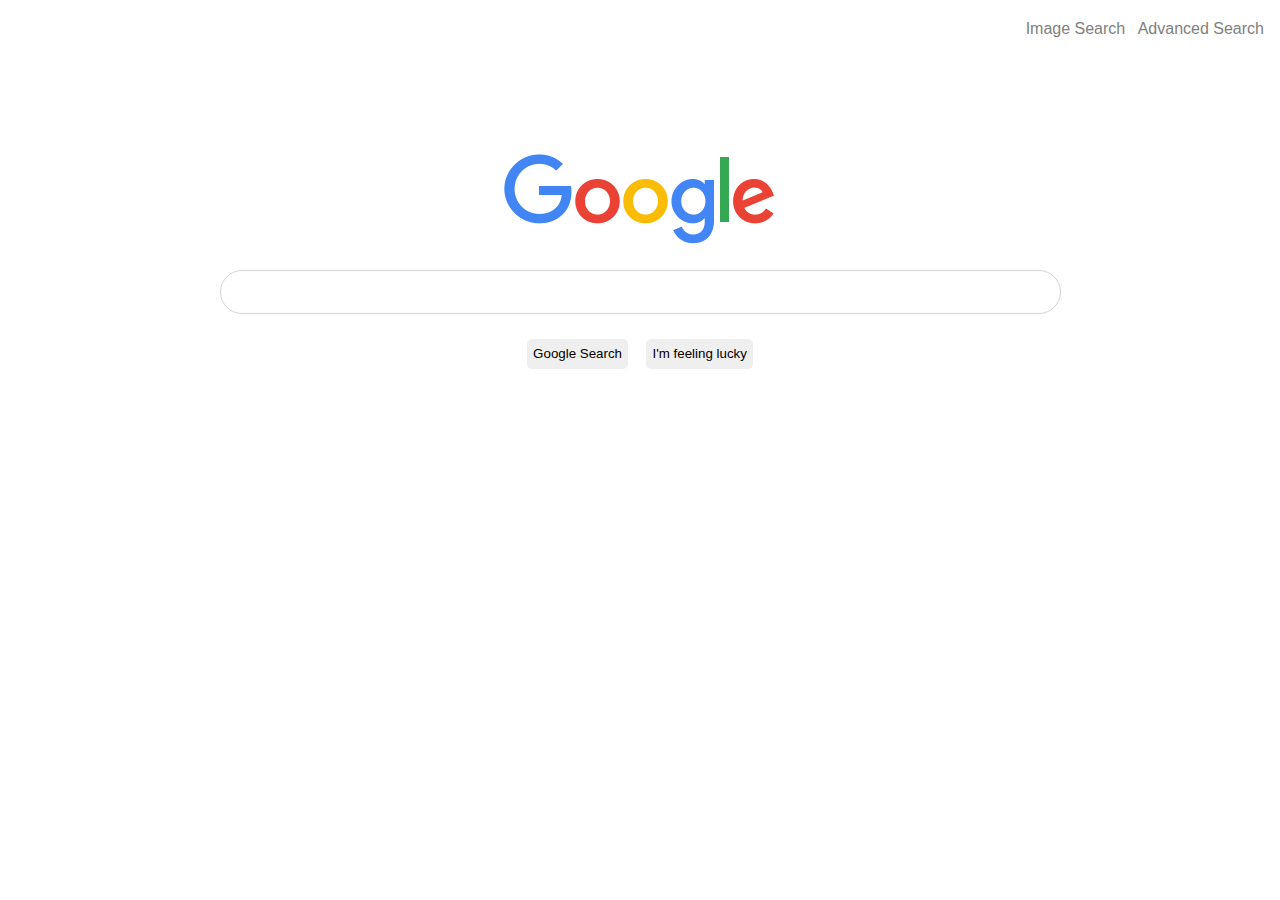
<file: index.html>
<!DOCTYPE html>
<html lang="en">
    <head>
        <title>Search</title>
		<link rel="stylesheet" href="style.css">
    </head>
    <body>
        <p><a href="images.html">Image Search</a> &nbsp <a href="advanced.html">Advanced Search</a></p>
		<img src="googlelogo.png" alt="Google Logo">
		<form action="https://google.com/search">
            <input type="text" name="q" size="100">
			<br><br>
            <input type="submit" value="Google Search">
			<input name = "btnI" type="submit" value="I'm feeling lucky">
        </form>
    </body>
</html>
</file>
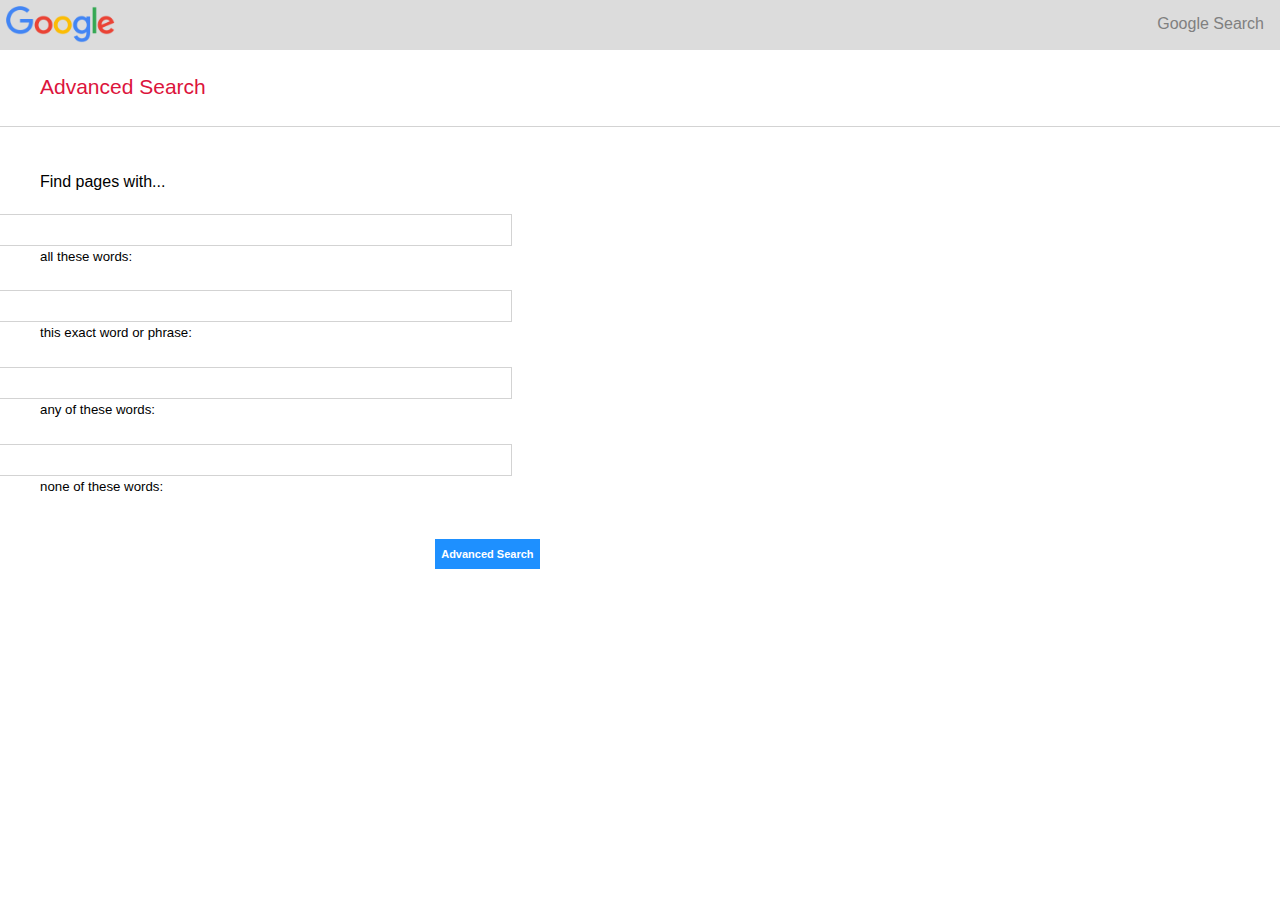
<file: advanced.html>
<!DOCTYPE html>
<html lang="en">
    <head>
        <title>Advanced Search</title>
		<link rel="stylesheet" href="a_style.css">
    </head>
    <body>
	<img src="googlelogo.png" alt="Google Logo">
	<nav><a href="index.html">Google Search</a></nav> 
	<section><h2>Advanced Search</h2></section>
	<h3>Find pages with...</h3>
		<form action="https://google.com/search">
		<input type="text" name="as_q" size="90">
		<h5>all these words: </h5><form action="https://google.com/search">
        <input type="text" name="as_epq" size="90">
		<h5>this exact word or phrase: </h5><form action="https://google.com/search">
        <input type="text" name="as_oq" size="90">
		<h5>any of these words: </h5><form action="https://google.com/search">
		<input type="text" name="as_eq" size="90">
		<h5>none of these words:</h5>
			<br>
            <input type="submit" value="Advanced Search">
        </form>
    </body>
</html>
</file>
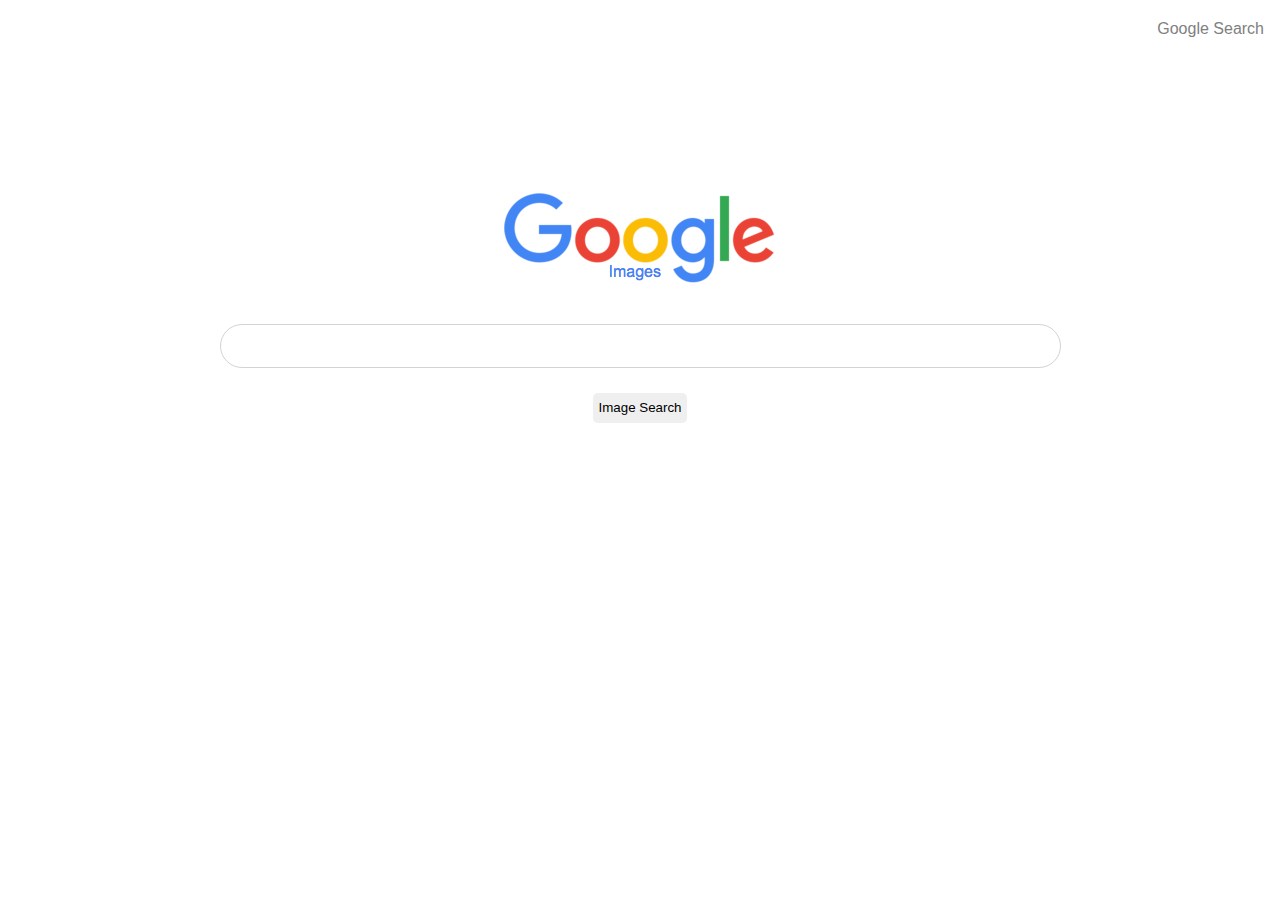
<file: images.html>
<!DOCTYPE html>
<html lang="en">
    <head>
        <title>Image Search</title>
		<link rel="stylesheet" href="style.css">
    </head>
    <body>
	<p><a href="index.html">Google Search</a></p>
        <img src="imagelogo.png" alt="Google Logo">
		<form action="https://www.google.fi/images">
            <input type="text" name="q" size="100">
			<br><br>
            <input type="submit" value="Image Search">
        </form>
    </body>
</html>
</file>
<file: style.css>
body {
	margin-top: 12%;
	text-align: center;
	font-family: Arial;
}

img {
	margin-bottom:20px;
}

input[type=text] {
	height: 40px;
	border: 1px solid lightgrey;
	border-radius: 30px;
	padding-left: 20px;
	padding-right: 20 px;
}

input[type=text]:hover {
	box-shadow:1px 1px 2px 2px gainsboro;
}

input[type=submit]{
	height: 30px;
	border-style:none;
	border-radius: 5px;
	margin: 7px;
}

input[type=submit]:hover {
	border: 1px solid grey;
}

a:link {
	color: grey;
	text-decoration: none;
}

a:hover {
	text-decoration: underline;
}

a:visited {
	color: grey;
	text-decoration: none;
}

p {
  position: absolute;
  top: 4px;
  right: 16px;
  font-size: 16px;
}
</file>
<file: a_style.css>
body {
	box-sizing: border-box;
	font-family: Arial;
	margin: 0;
}

img {
  box-sizing:border-box;
  position: absolute;
  max-height: 5.5%;
  padding-right:94.3%;
  padding-left:0.5%;
  padding-top: 0.5%;
  padding-bottom:0.5%;
  background-color: gainsboro;
}

section {
	box-sizing:border-box;
	border-bottom: 1px solid LightGrey;
	padding-top: 45px;
	padding-bottom:10px;	
}

nav {
  position: absolute;
  top: 15px;
  right: 16px;
  font-size: 16px;
}

a:link {
	color: grey;
	text-decoration: none;
}

a:hover {
	text-decoration: underline;
}

a:visited {
	color: grey;
	text-decoration: none;
}

h2 {
	font-weight: normal;
	font-size: 21px;
	color: crimson;
	margin-left: 40px;
	margin-top: 30px;
}

h3 {
	padding-top: 30px;
	font-weight: normal;
	font-size:16px;
	margin-left: 40px;
}

h5 {
	
	display: block;
	font-weight: normal;
	width: 200px;
	margin-left: 40px;
	line-height: 1.7;
	
}

input[type=text] {
	
	display: block;
	margin-right: 60%;
	float: right;
	height: 28px;
	border: 1px solid lightgrey;
}

input[type=text]:focus {
	border: 1px solid DodgerBlue;
}

input[type=submit]{
	height: 30px;
	border-style:none;
	margin-right: 7px;
	background-color: DodgerBlue;
	color: white;
	font-weight: bold;
	font-size: 11px;
	margin-left: 34%;
}

input[type=submit]:hover {
	border: 1px solid black;
}
</file>
